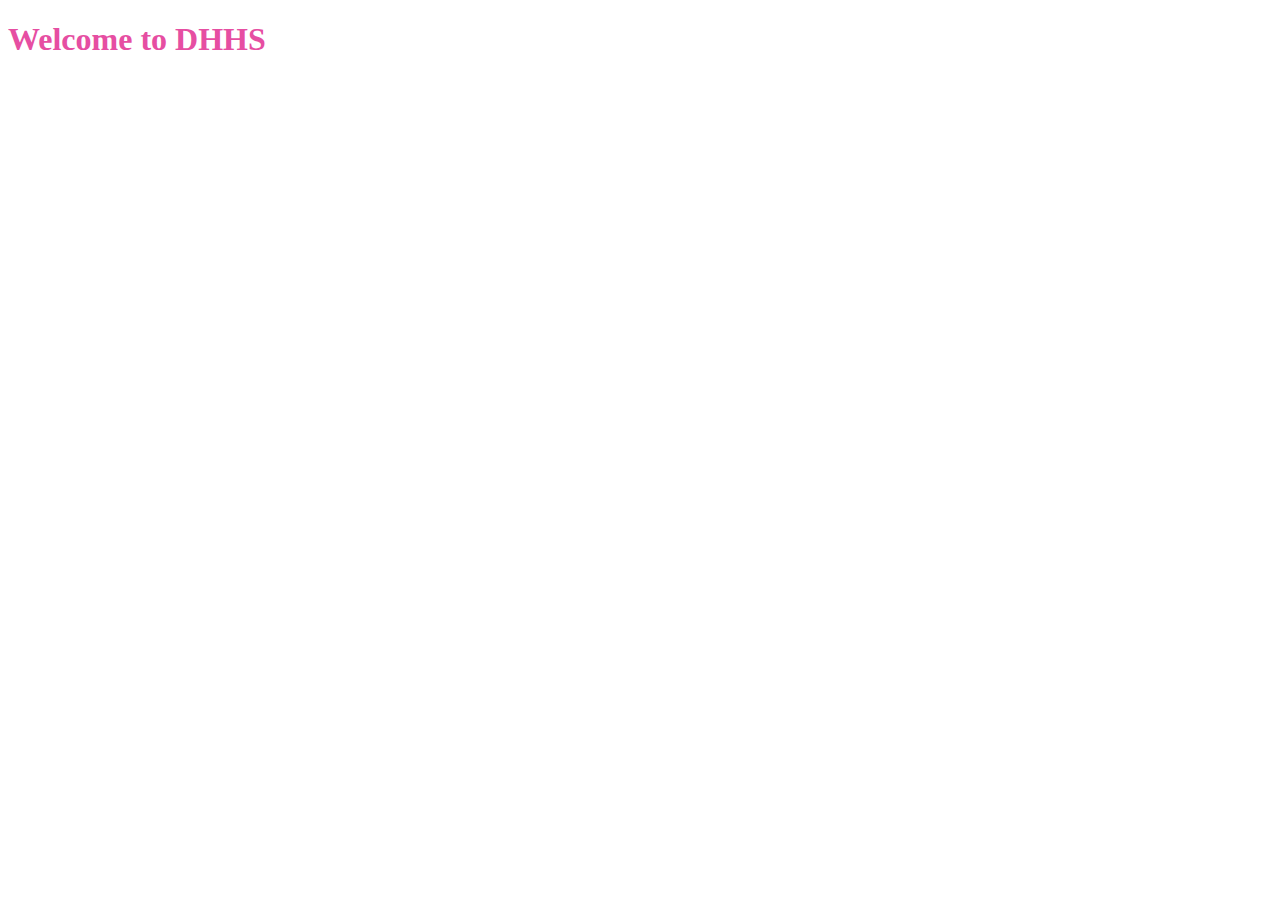
<file: index2.html>
<!DOCTYPE html>
<html lang="en">
<head>
    <meta charset="UTF-8">
    <meta name="viewport" content="width=device-width, initial-scale=1.0">
    <title>Day3 Second HTML file</title>
    <link rel="stylesheet" href="style.css">
</head>
<body>
    <h1>Welcome to DHHS</h1>
    
</body>
</html>
</file>
<file: style.css>
h1{
    color:rgb(230, 78, 162)
}
</file>
